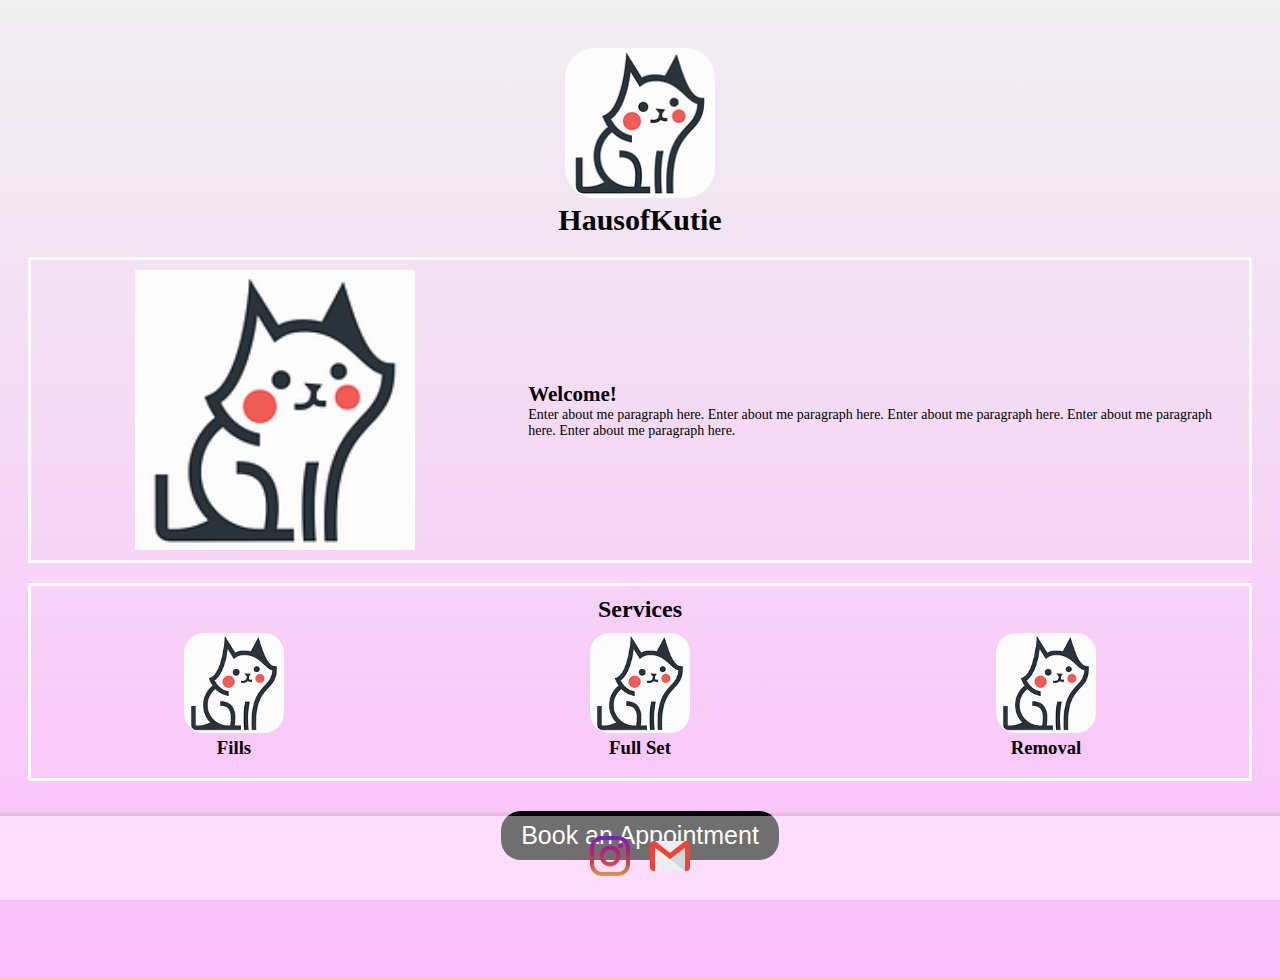
<file: index.html>
<!DOCTYPE html>
<html lang="en">
<head>
    <meta charset="UTF-8">
    <meta name="description" content="Lash Booking Website">
    <meta name="author" content="Kai">
    <meta name="viewport" content="width=device-width, initial-scale=1.0">
    <link rel="stylesheet" href="styles.css">
    <title>HausofKutie</title>
</head>

<body>
    
    <section class = "brand">
        <img src = "images/cat.png" alt = "HausofKutie Logo">
        <h1>HausofKutie</h1>
    </section>

    <section class = "intro">
        <img src = "images/cat.png" alt = "Me">
        <div class="intro-text">
            <h2>Welcome!</h2>
            <p>Enter about me paragraph here. Enter about me paragraph here. Enter about me paragraph here.
               Enter about me paragraph here. Enter about me paragraph here.
            </p>
        </div>
    </section>

    <section class="services_overview">
        <h2>Services</h2>
        <div class="services_row">
            <div>
                <img src="images/cat.png" alt="Fills">
                <h3>Fills</h3>
            </div>
            <div>
                <img src="images/cat.png" alt="Full Set">
                <h3>Full Set</h3>
            </div>
            <div>
                <img src="images/cat.png" alt="Removal">
                <h3>Removal</h3>
            </div>
        </div>
    </section>

    <section class = "button-to-policy">
        <a href = "policy.html">
            <button>Book an Appointment</button>
        </a>
    </section>

    <section class = "socials">
        <a href = "https://www.instagram.com/hausofkutie" target = "_blank">
            <img src = "images/instagram.png" alt = "Instagram">
        </a>
        <a href = "mailto:kf292@cornell.edu">
            <img src = "images/gmail.png" alt = "Email">
        </a>
    </section>

</body>
</html>
</file>
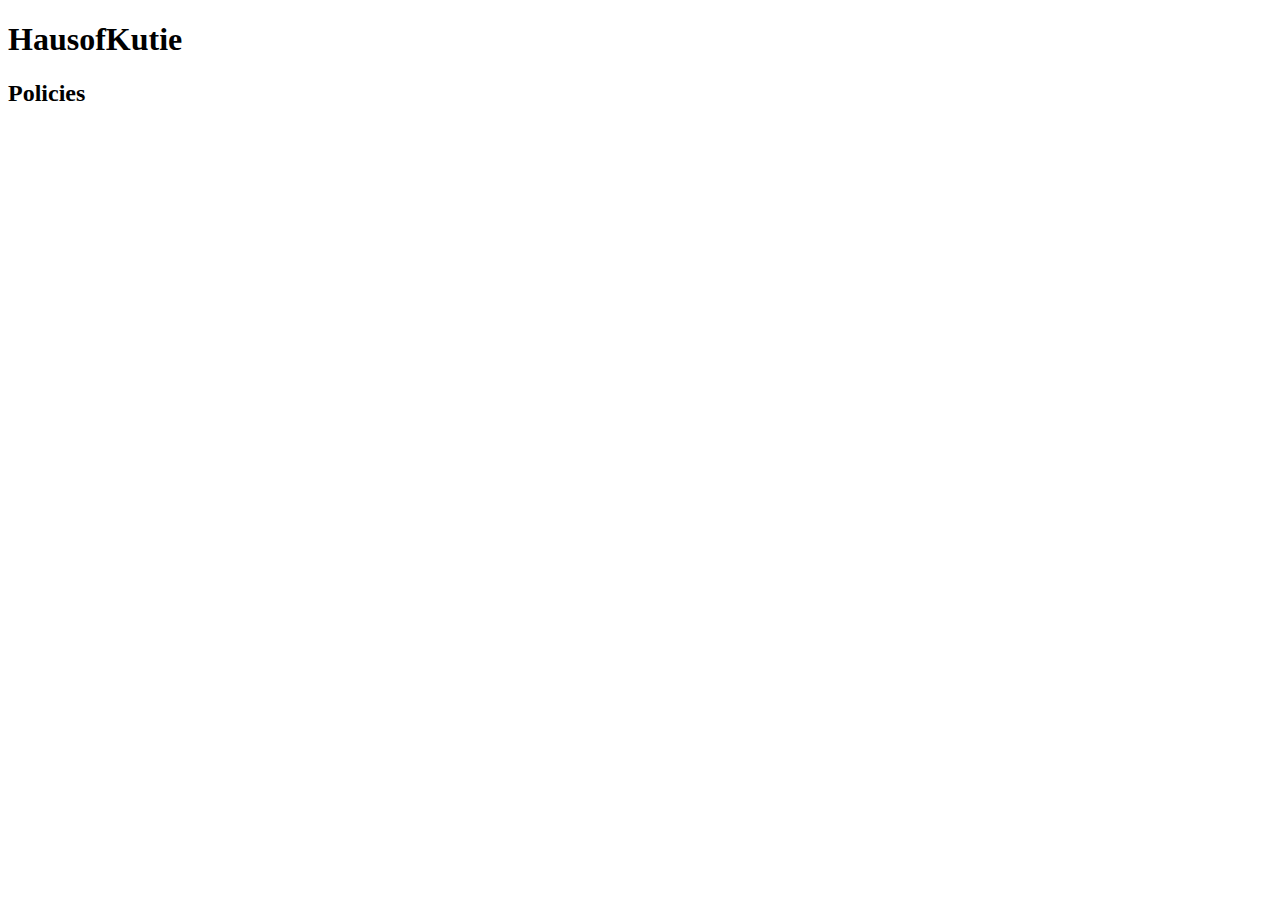
<file: policy.html>
<!DOCTYPE html>
<html lang="en">
<head>
    <meta charset="UTF-8">
    <meta name="description" content="Lash Booking Website">
    <meta name="author" content="Kai">
    <meta name="viewport" content="width=device-width, initial-scale=1.0">
    <title>Policy</title>
</head>

<body>
    <h1>HausofKutie</h1>
    <h2>Policies</h2>

</body>
</html>
</file>
<file: styles.css>
body {
    padding: 20px 20px 80px 20px; /* Add 20px padding around the entire website, with extra padding at the bottom */
    background: linear-gradient(to bottom, #f0f0f0, #fbbefc); /* Gradient background */
}

/* index.html styling */
.brand {
    text-align: center; /* Center the content horizontally */
    margin-top: 20px; /* Add some top margin */
    /* border-style: solid; */
}

.brand img {
    display: block; /* Make the image a block element */
    margin: 0 auto; /* Center the image horizontally */
    width: 150px;
    height: auto; /* Maintain aspect ratio */
    border-radius: 20%;
}

.brand h1 {
    font-size: 30px;
    color: #000000;
    margin-top: 5px; /* Add space between logo and heading */
    margin-bottom: 0px;
}


.intro {
    display: flex; /* Use flexbox layout */
    align-items: center; /* Vertically center the items */
    margin-top: 20px; /* Add some top margin */
    border: 3px solid #ffffff; /* Add a solid border */
}

.intro img {
    padding: 10px; /* Add some padding */
    margin: 0; /* Remove default margin */
    width: 30%; /* Set width to 50% of container */
    max-height: 300px; /* Set maximum height */
    object-fit: contain; /* Maintain aspect ratio */
    box-sizing: border-box; /* Include border in width calculation */
    flex-grow: 1; /* Grow to fill available space */
    border-radius: 20%; /* Add rounded corners */
}

.intro-text {
    padding: 10px; /* Add some padding */
    width: 50%; /* Set width to 50% of container */
    box-sizing: border-box; /* Include padding in width calculation */
    flex-grow: 1; /* Grow to fill available space */
    font-size: 14px;
}

.intro h2, .intro p {
    margin: 0; /* Remove default margin */
}


.services_overview {
    display: flex;
    flex-direction: column; /* Align items in a column */
    align-items: center; /* Horizontally center items */
    margin-top: 20px; /* Add some top margin */
    border: 3px solid #ffffff; /* Add a solid border */
}

.services_overview h2 {
    text-align: center; /* Center the heading */
    margin-bottom: 10px; /* Add some bottom margin */
    margin-top: 10px;
}

.services_row {
    display: flex;
    justify-content: space-around; /* Evenly space items in the row */
    width: 100%; /* Ensure full width */
}

.services_overview img {
    width: 100px; /* Set width of images */
    height: auto; /* Maintain aspect ratio */
    border-radius: 20%;
}

.services_overview h3 {
    text-align: center; /* Center the heading */
    margin-top: 0px; /* Add some top margin */
}


.button-to-policy button {
    display: block;
    margin: 30px auto;
    padding: 10px 20px;
    font-size: 25px;
    border: none;
    border-radius: 20px;
    background-color: #000000;
    color: #ffffff; /* text color */
    cursor: pointer;
    transition: background-color 0.5s ease; /* Smooth color transition */
}

.button-to-policy a {
    text-decoration: none; /* Remove underline */
}

.button-to-policy button:hover {
    background-color: #ffffff; /* White background on hover */
    color: #f17bf3; /* Pink text color on hover */
}


.socials {
    position: fixed;
    bottom: 0;
    left: 50%; /* Move to the horizontal center */
    transform: translateX(-50%); /* Center horizontally */
    width: 100%;
    padding: 10px 20px; /* Add padding */
    display: flex;
    justify-content: center; /* Center items horizontally */
    align-items: center; /* Center items vertically */
    background-color: rgba(255, 255, 255, 0.435); /* Semi-transparent white background */
    backdrop-filter: blur(100%); /* Apply blur effect */
    z-index: 1000; /* Ensure it's on top of other content */
    box-shadow: 0 -2px 5px rgba(0, 0, 0, 0.1); /* Add a shadow at the bottom */
}

.socials img {
    width: 40px; /* Adjust the width of the images */
    height: auto; /* Maintain aspect ratio */
    margin: 10px; /* Add horizontal margin */
}
</file>
